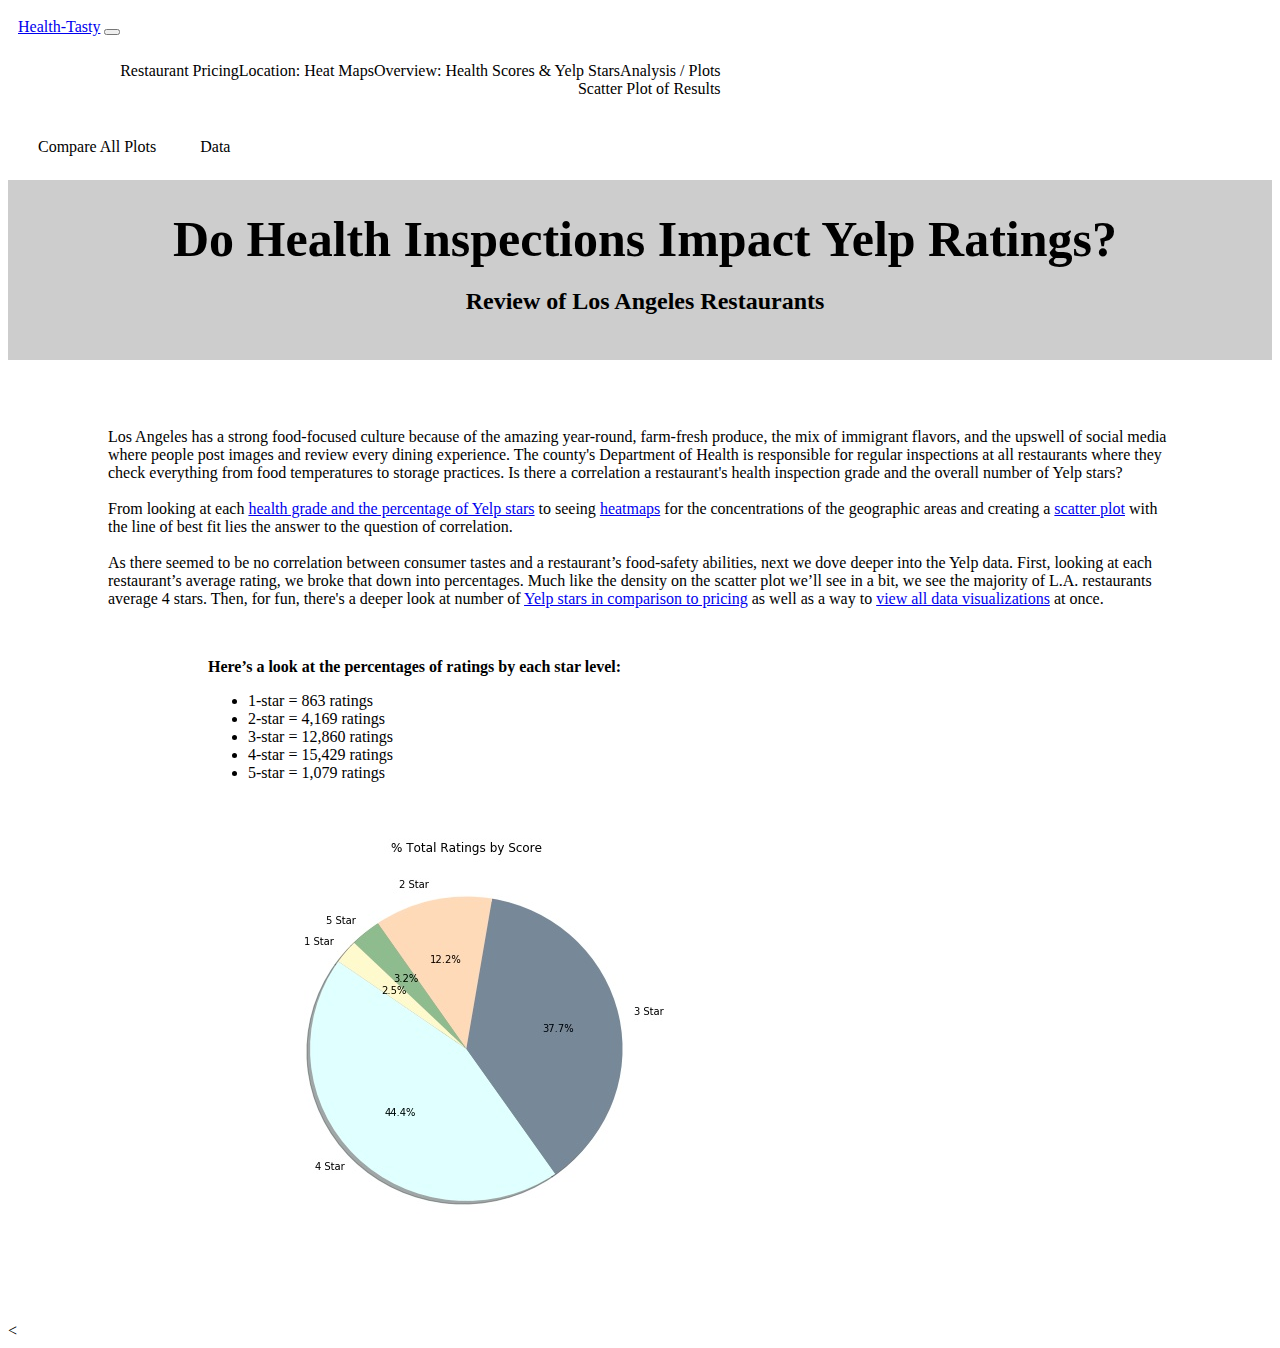
<file: index.html>
<!DOCTYPE HTML>
<HTML lang="en">

<HTML>
<HEAD>
	<meta charset="utf-8">
	<title>Analysis of restaurant Health Inspection Grades/Scores versus Yelp Stars in Los Angeles</title>
	<!--bootstrap link-->
	<link rel="stylesheet" href="https://stackpath.bootstrapcdn.com/bootstrap/4.1.3/css/bootstrap.min.css" integrity="sha384-MCw98/SFnGE8fJT3GXwEOngsV7Zt27NXFoaoApmYm81iuXoPkFOJwJ8ERdknLPMO" crossorigin="anonymous">
	<link rel="stylesheet" href="style.css">

</HEAD>
<BODY>
	<!--Header/Navigation Bar-->
	<div class="menu">
		<nav class="navbar navbar-expand-lg navbar-light bg-light">
			<a class="navbar-brand" href="index.html">Health-Tasty</a>
			<button class="navbar-toggler" type="button" data-toggle="collapse" data-target="#navbarSupportedContent" aria-controls="navbarSupportedContent" aria-expanded="false" aria-label="Toggle navigation">
				<span class="navbar-toggler-icon"></span>
			</button>
		
		<!--Dropdown nav item-->
			<div class="collapse navbar-collapse" id="navbarSupportedContent">
		  	<ul class="navbar-nav mr-auto">
		  		<li class="nav-item dropdown">
		  			<a class="nav-link dropdown-toggle" href="#" id="navbarDropdown" role="button" data-toggle="dropdown" aria-haspopup="true" aria-expanded="false">Analysis / Plots</a>
		        <div class="dropdown-menu" aria-labelledby="navbarDropdown">
		          <a class="dropdown-item" href="health_scores_yelp_stars.html">Overview: Health Scores & Yelp Stars</a>
		          <a class="dropdown-item" href="heat_maps.html">Location: Heat Maps</a>
		          <!--<div class="dropdown-divider"></div>-->
		          <a class="dropdown-item" href="pricing.html">Restaurant Pricing</a>
		          <a class="dropdown-item" href="scatter_plot.html">Scatter Plot of Results</a>
		        </div>
		    	</li>
		    </ul>
		</div>
		<!--Bootstrap scripts to ensure the dropdown works-->
	 	<script src="https://code.jquery.com/jquery-3.3.1.slim.min.js" integrity="sha384-q8i/X+965DzO0rT7abK41JStQIAqVgRVzpbzo5smXKp4YfRvH+8abtTE1Pi6jizo" crossorigin="anonymous"></script>
		<script src="https://cdnjs.cloudflare.com/ajax/libs/popper.js/1.14.3/umd/popper.min.js" integrity="sha384-ZMP7rVo3mIykV+2+9J3UJ46jBk0WLaUAdn689aCwoqbBJiSnjAK/l8WvCWPIPm49" crossorigin="anonymous"></script>
		<script src="https://stackpath.bootstrapcdn.com/bootstrap/4.1.3/js/bootstrap.min.js" integrity="sha384-ChfqqxuZUCnJSK3+MXmPNIyE6ZbWh2IMqE241rYiqJxyMiZ6OW/JmZQ5stwEULTy" crossorigin="anonymous"></script>

		<!--Remaining nav items-->
		<li class="nav-item">
		    <a class="nav-link" href="compare.html">Compare All Plots</a>
		</li>
		<li class="nav-item">
			<a class="nav-link" href="data.html">Data</a>
		</li>
	</div>
	</nav>

	<!--Body Copy-->
	<header class = "header">
		<H1>Do Health Inspections Impact Yelp Ratings?</H1>
		<H2>Review of Los Angeles Restaurants</H2>
	</header>
	<BR>
	<MAIN>
		<section class = "posts">
			<article class = "post">
				<P>Los Angeles has a strong food-focused culture because of the amazing year-round, farm-fresh produce, the mix of immigrant flavors, and the upswell of social media where people post images and review every dining experience. The county's Department of Health is responsible for regular inspections at all restaurants where they check everything from food temperatures to storage practices. Is there a correlation a restaurant's health inspection grade and the overall number of Yelp stars?<BR><BR>

				From looking at each <a href="health_scores_yelp_stars.html">health grade and the percentage of Yelp stars</a> to seeing <a href="heat_maps.html">heatmaps</a> for the concentrations of the geographic areas and creating a <a href="scatter_plot.html">scatter plot</a> with the line of best fit lies the answer to the question of correlation.<BR><BR>

				As there seemed to be no correlation between consumer tastes and a restaurant’s food-safety abilities, next we dove deeper into the Yelp data. First, looking at each restaurant’s average rating, we broke that down into percentages. Much like the density on the scatter plot we’ll see in a bit, we see the majority of L.A. restaurants average 4 stars. Then, for fun, there's a deeper look at number of <a href="pricing.html">Yelp stars in comparison to pricing</a> as well as a way to <a href="compare.html">view all data visualizations</a> at once.<BR>	
			</P>
			<div class="container">
				<section class = "posts">
					<article class = "post">
						<P><strong>Here’s a look at the percentages of ratings by each star level:</strong><BR> 
							<div class="row"> 
								<!-- First of three columns -->
    							<div class="col-md-6">
        						<UL>
									<LI>1-star =  863 ratings</LI>
									<LI>2-star = 4,169 ratings</LI>
									<LI>3-star = 12,860 ratings</LI>
									<LI>4-star = 15,429 ratings</LI>
									<LI>5-star = 1,079 ratings</LI>
								</UL>
							</div>
    							<!-- Second of three columns -->
    							<div class="col-md-6">
    								<img src = "img/rating_counts.jpg" alt="Percentages of Yelp Stars">
    						</div>
    
				</P>

			</article>
		</section>

	</MAIN>
 	</div>

<</BODY>
</HTML>
</file>
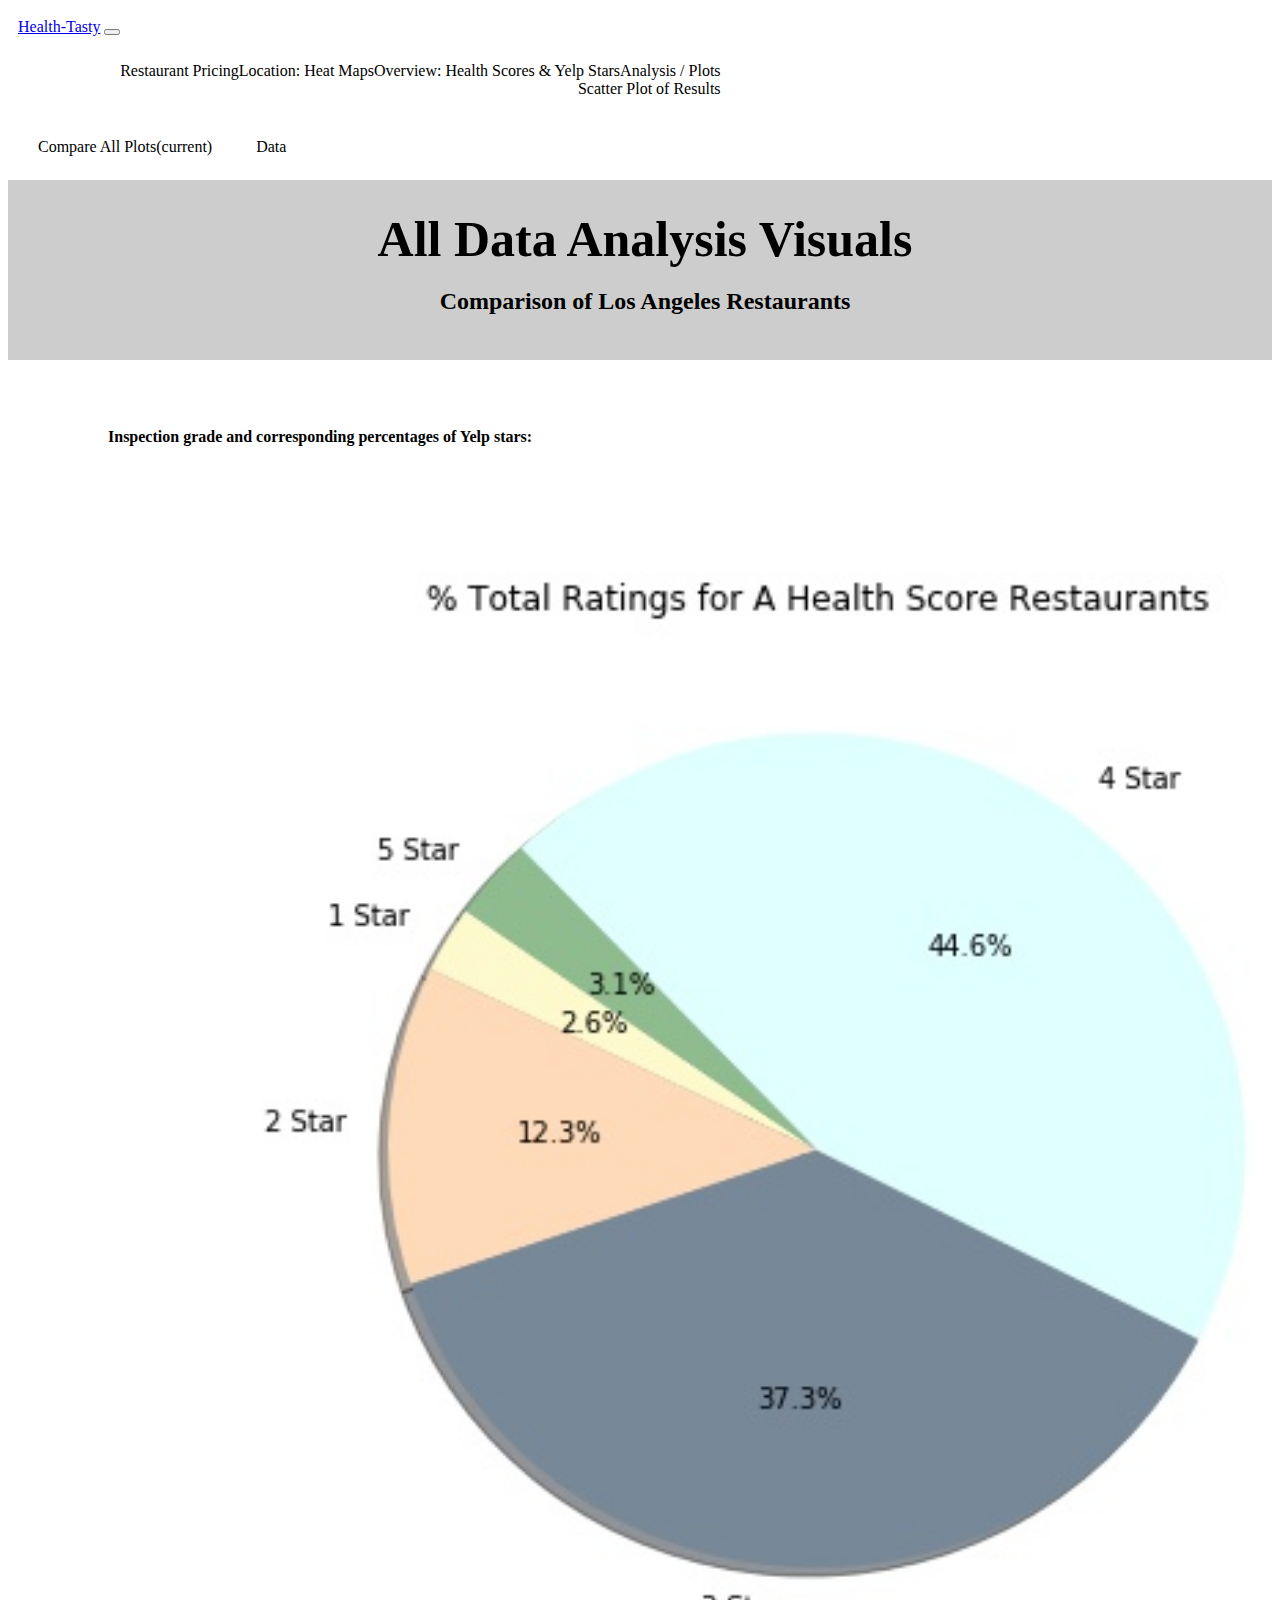
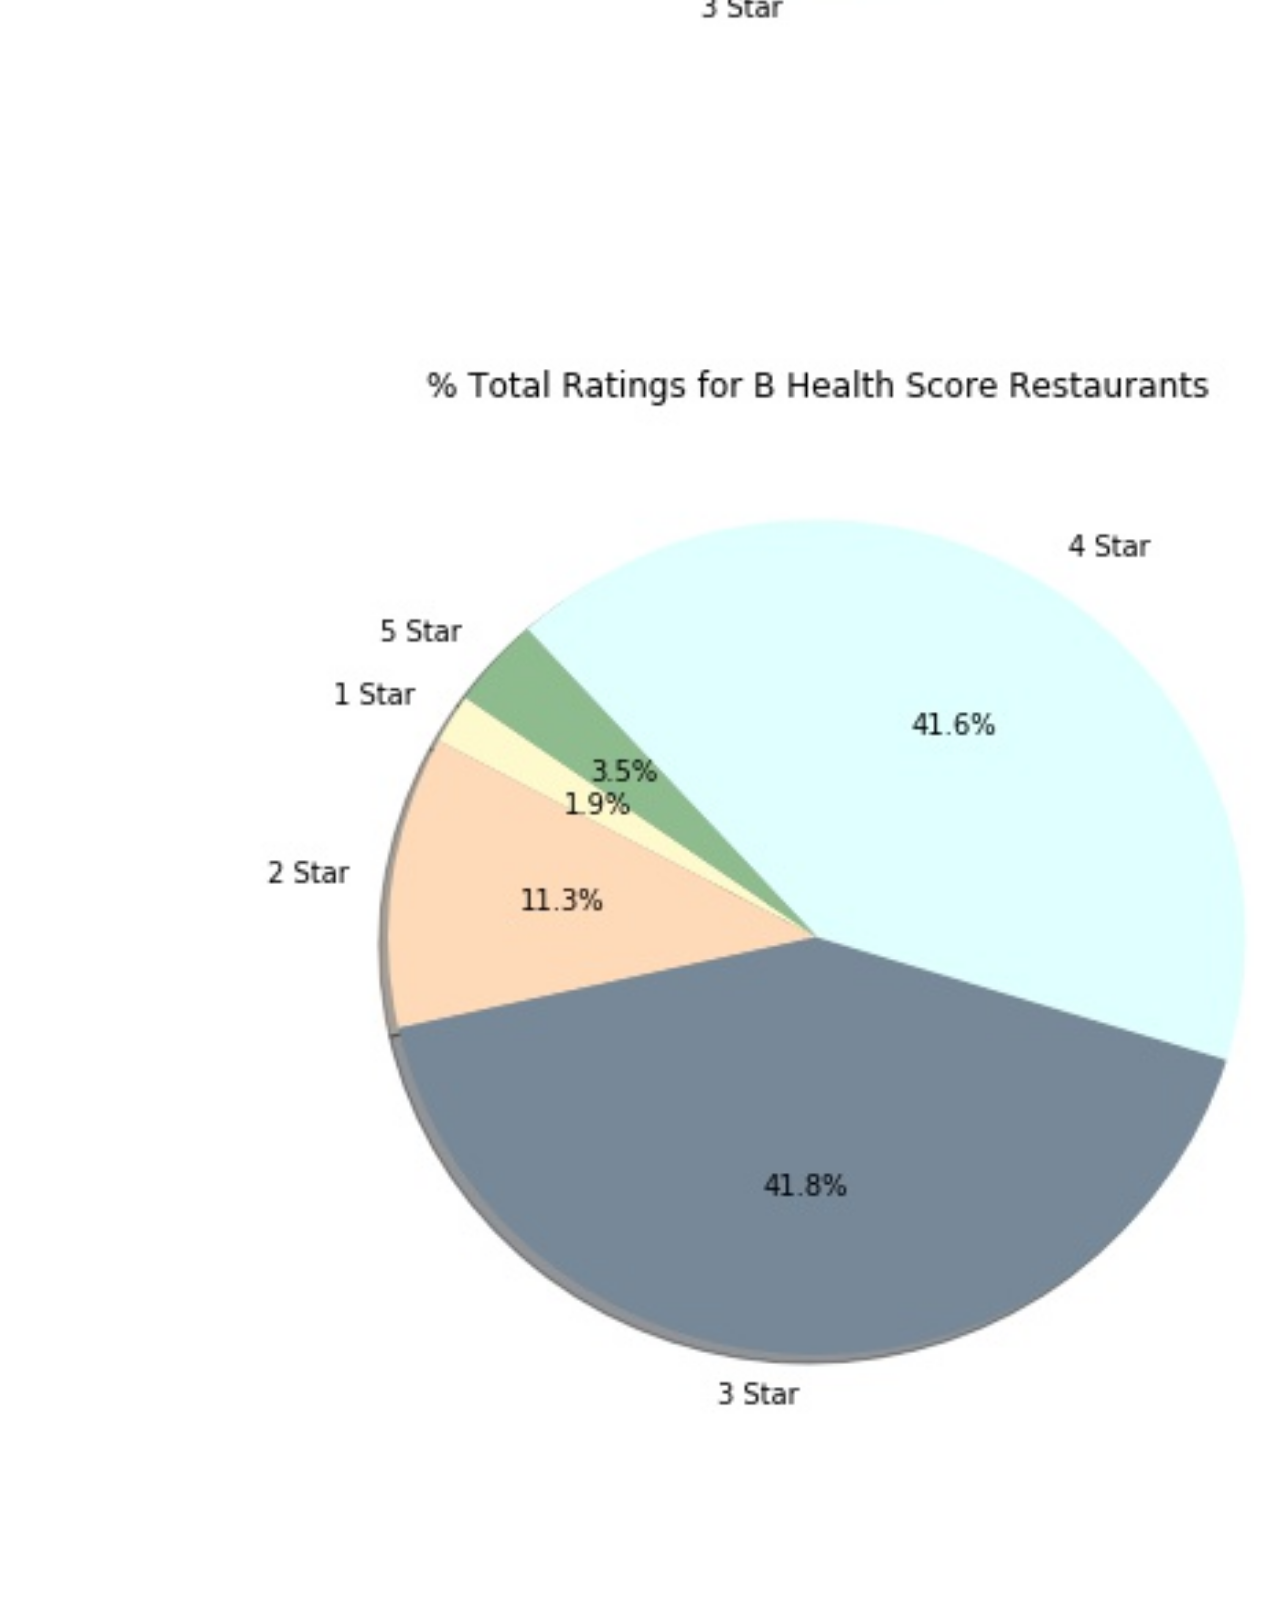
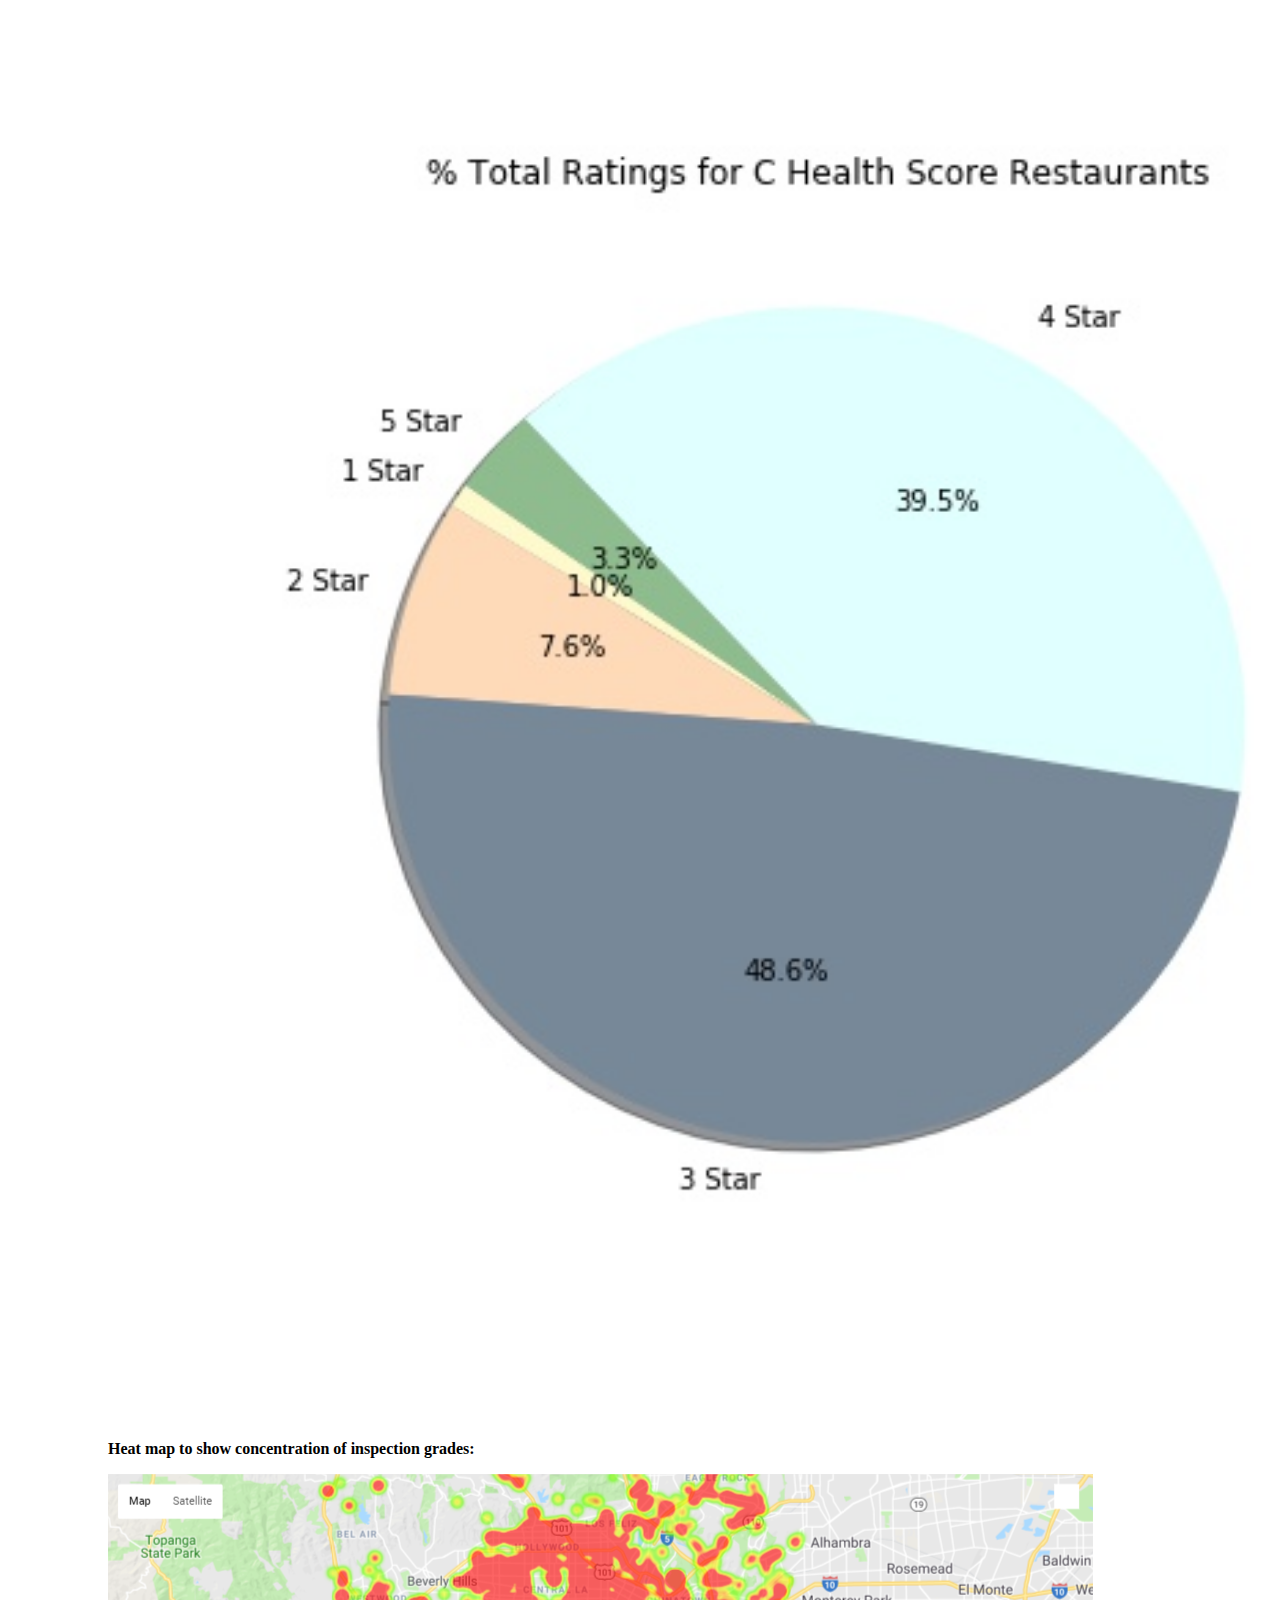
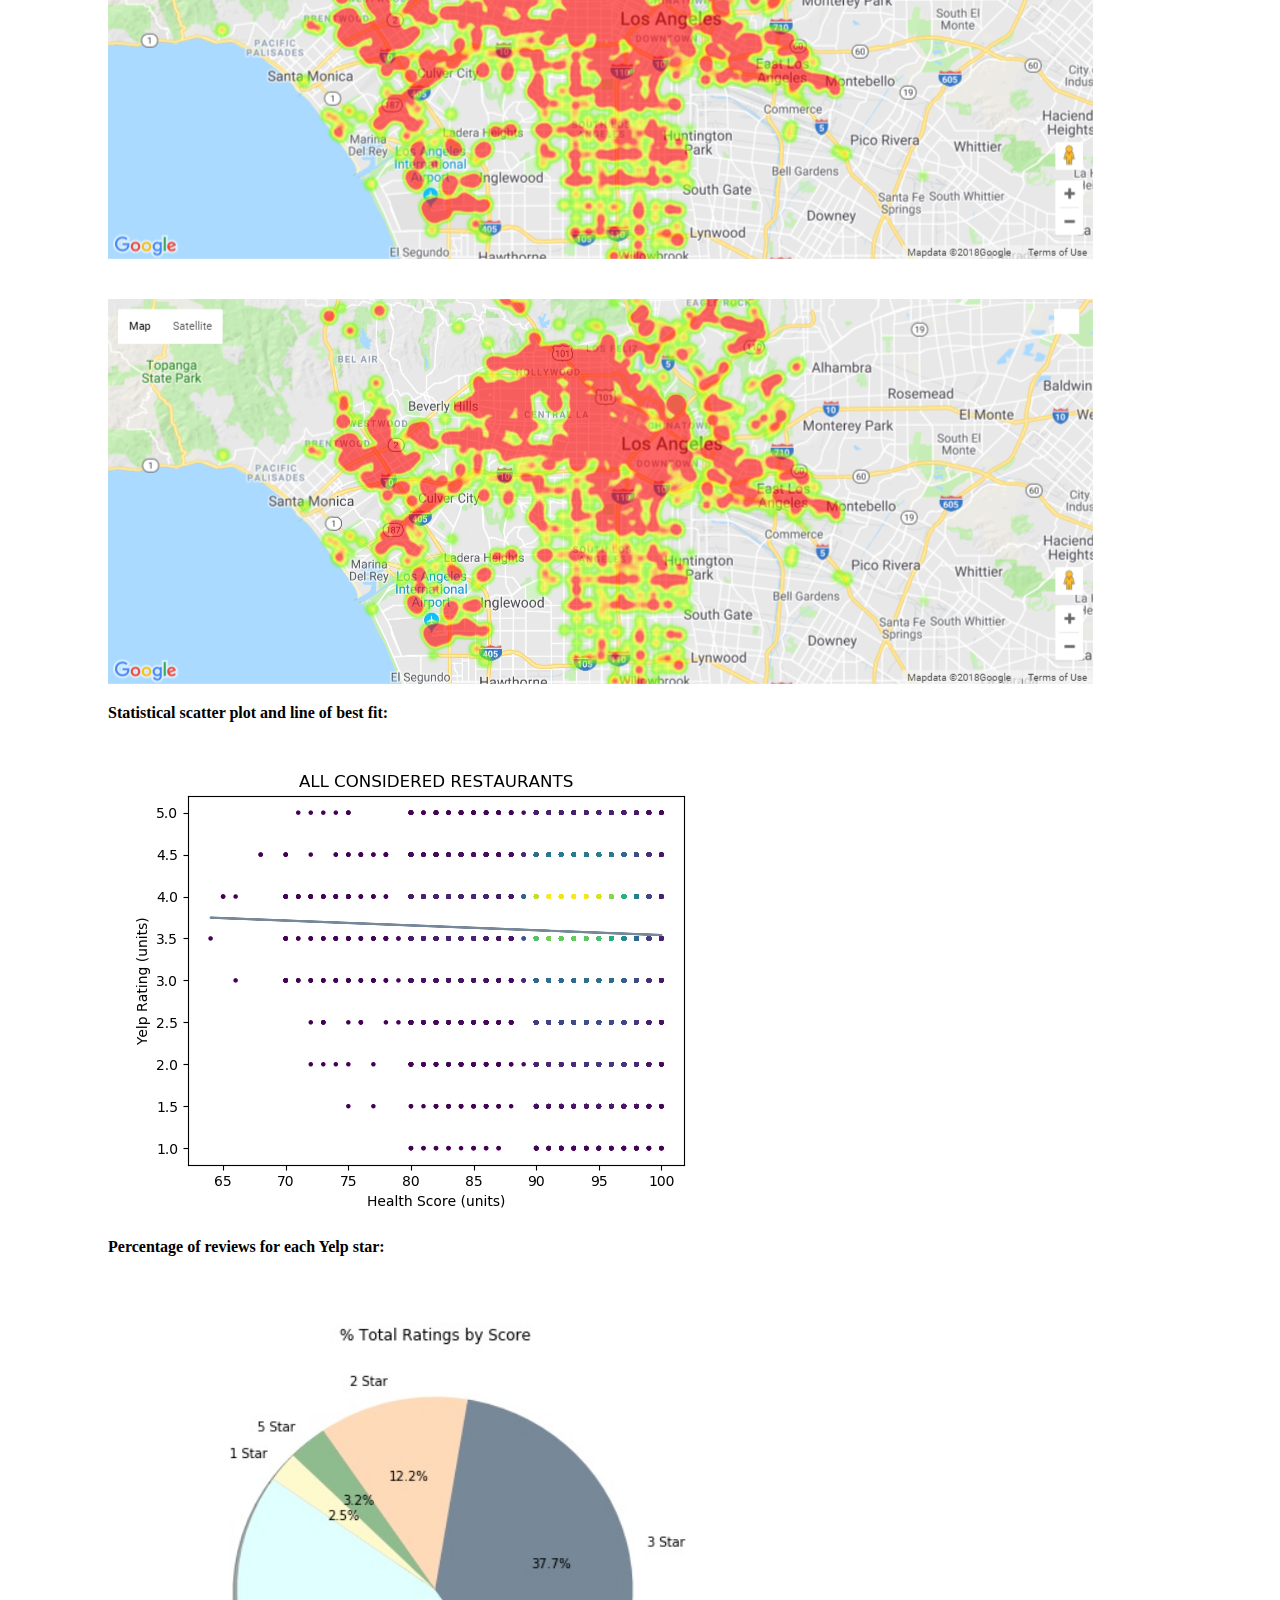
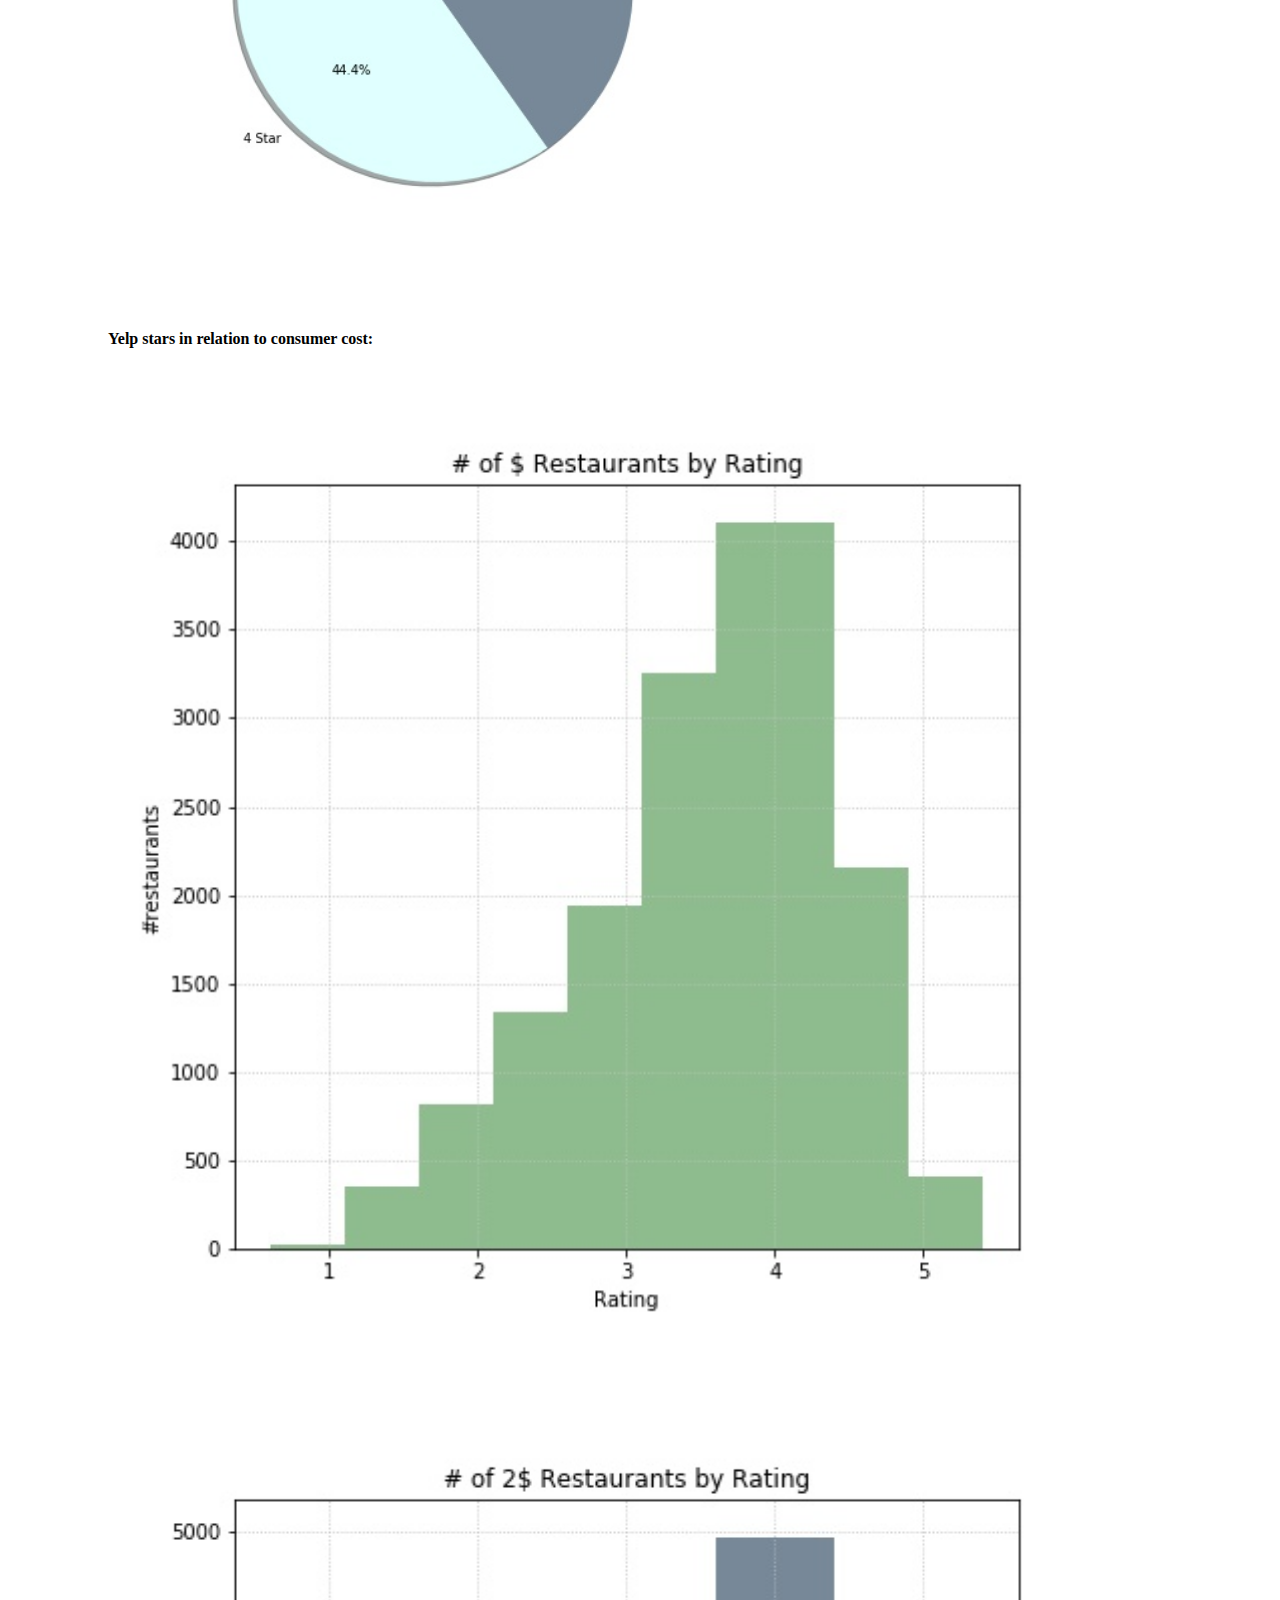
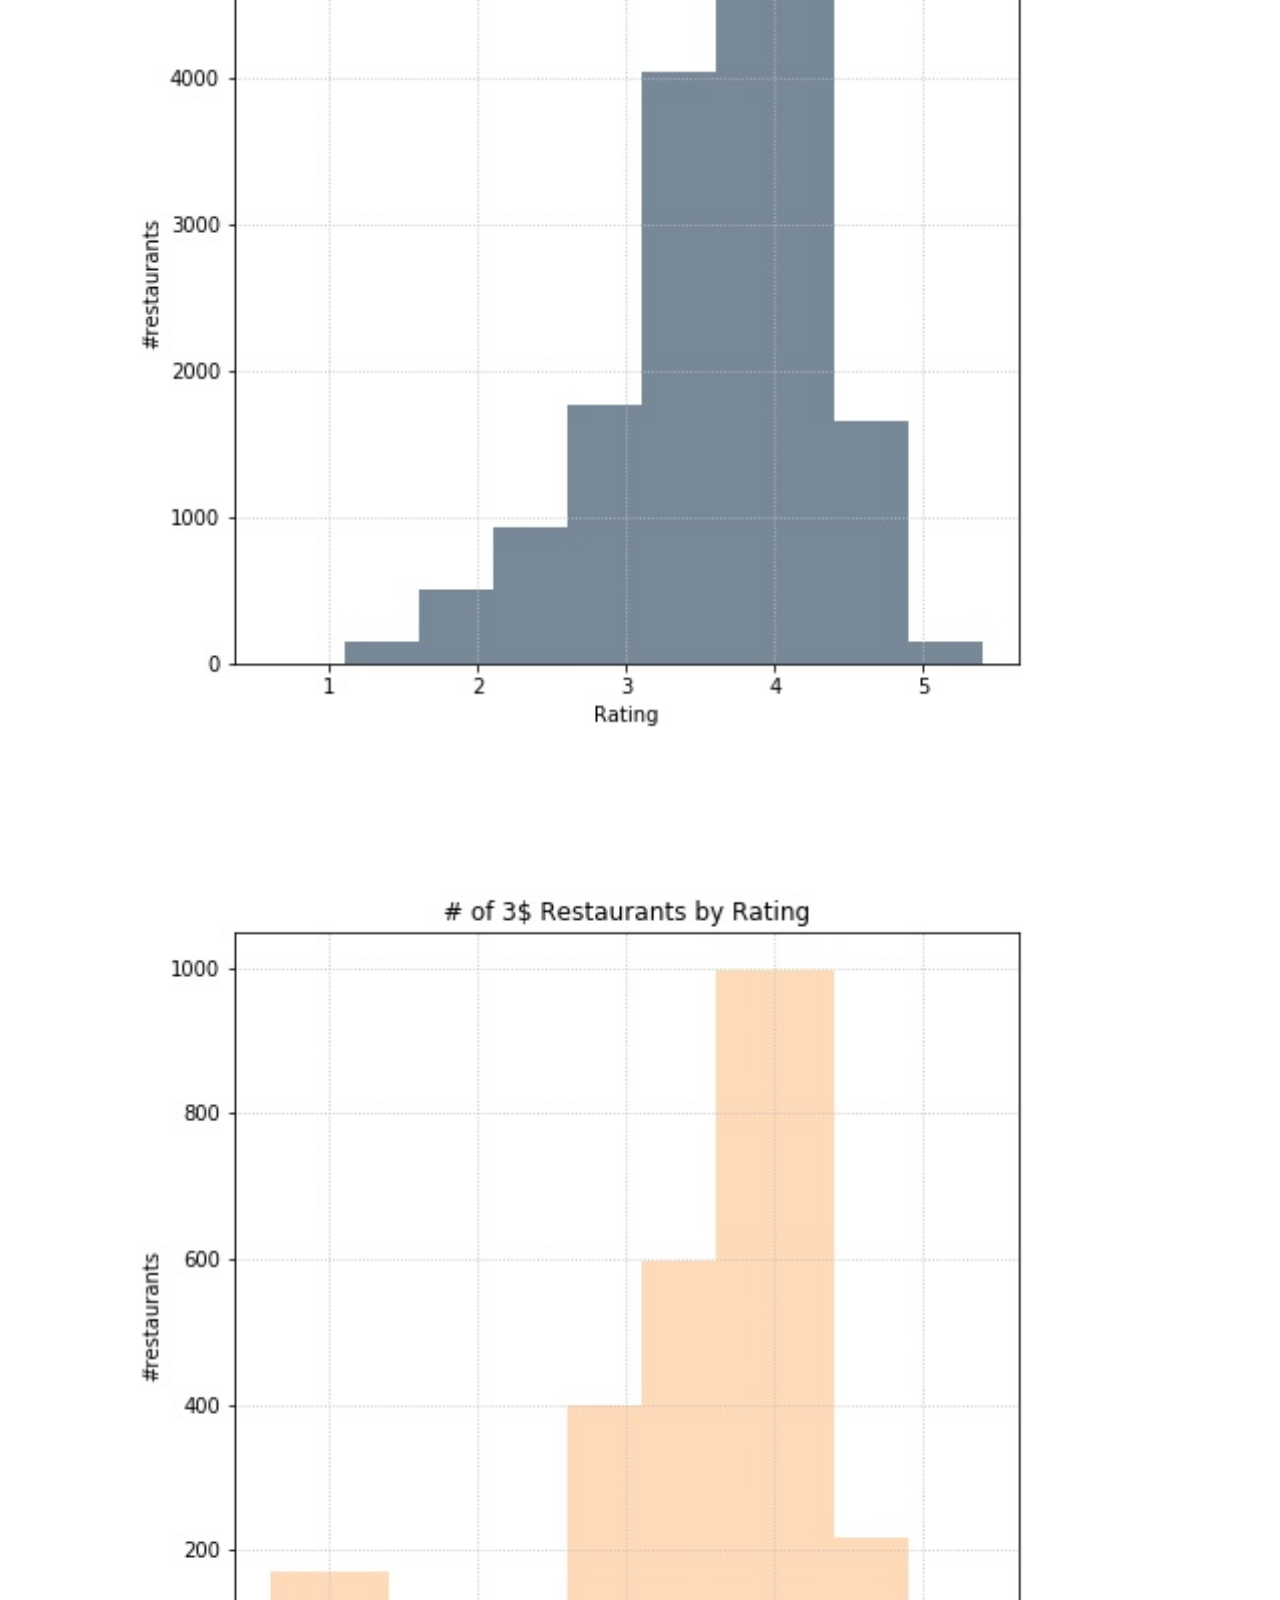
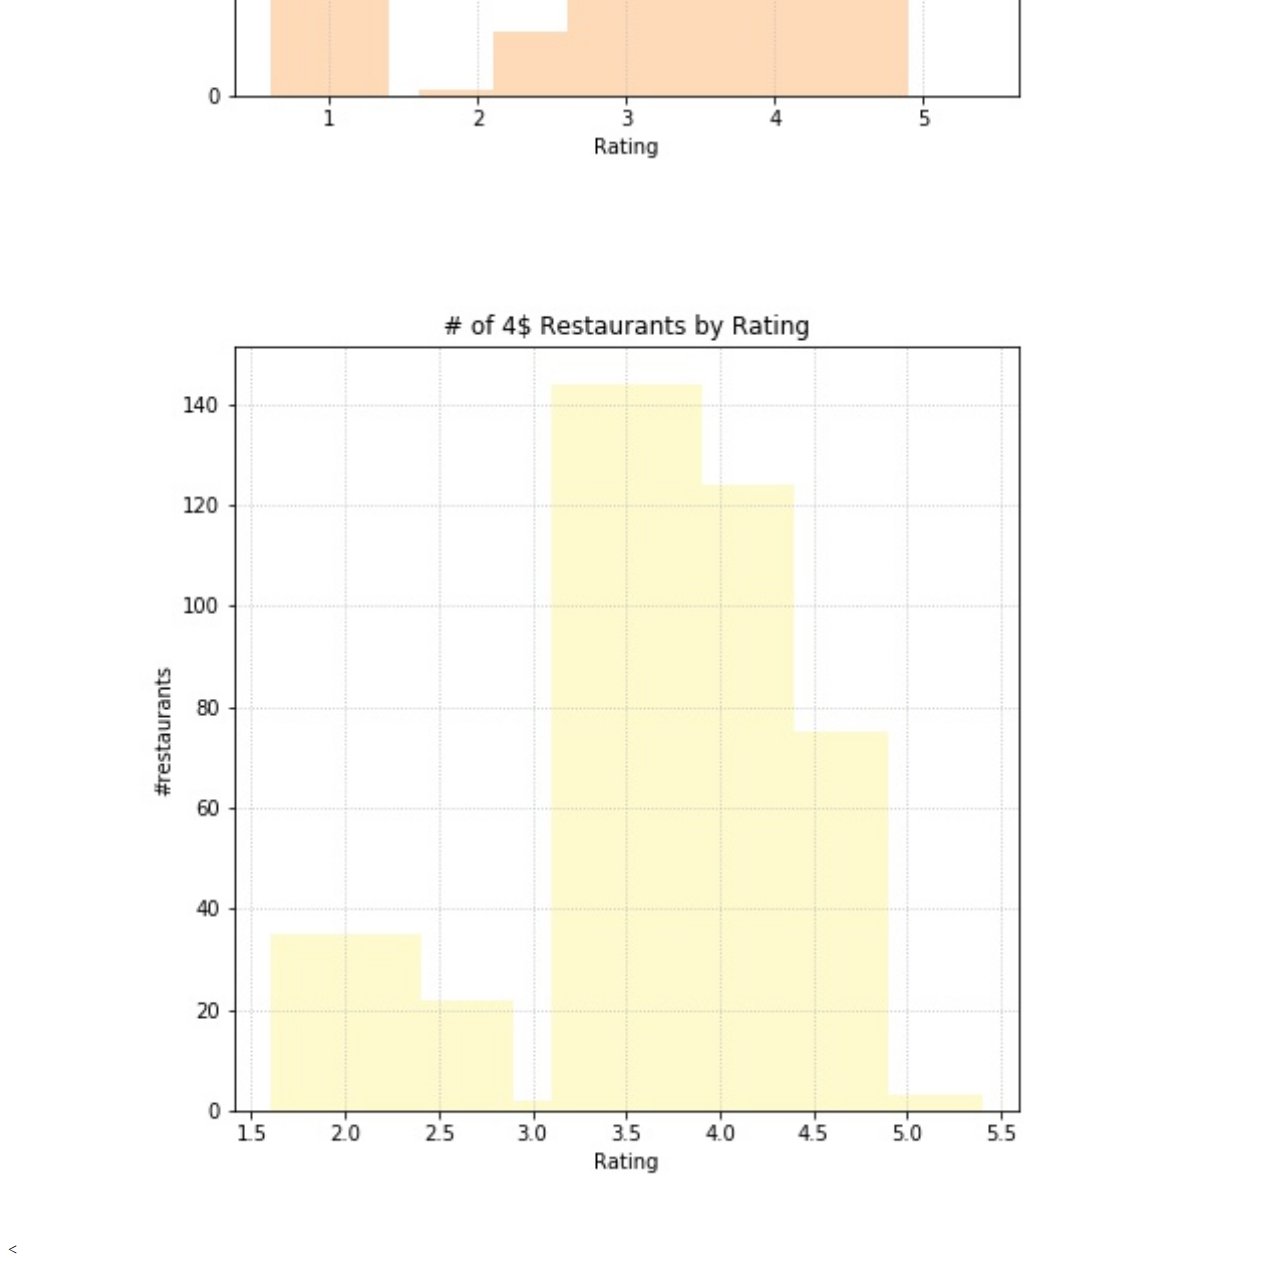
<file: compare.html>
<!DOCTYPE HTML>
<HTML lang="en">

<HTML>
<HEAD>
	<meta charset="utf-8">
	<title>All plots that compare Health Inspection Grades/Scores versus Yelp Stars in Los Angeles</title>
	<!--bootstrap link-->
	<link rel="stylesheet" href="https://stackpath.bootstrapcdn.com/bootstrap/4.1.3/css/bootstrap.min.css" integrity="sha384-MCw98/SFnGE8fJT3GXwEOngsV7Zt27NXFoaoApmYm81iuXoPkFOJwJ8ERdknLPMO" crossorigin="anonymous">
	<link rel="stylesheet" href="style.css">

</HEAD>
<BODY>
	<!--Header/Navigation Bar-->
	<div class="menu">
		<nav class="navbar navbar-expand-lg navbar-light bg-light">
			<a class="navbar-brand" href="index.html">Health-Tasty</a>
			<button class="navbar-toggler" type="button" data-toggle="collapse" data-target="#navbarSupportedContent" aria-controls="navbarSupportedContent" aria-expanded="false" aria-label="Toggle navigation">
				<span class="navbar-toggler-icon"></span>
			</button>
		
		<!--Dropdown nav item-->
		<div class="collapse navbar-collapse" id="navbarSupportedContent">
		  	<ul class="navbar-nav mr-auto">
		  		<li class="nav-item dropdown">
		  			<a class="nav-link dropdown-toggle" href="#" id="navbarDropdown" role="button" data-toggle="dropdown" aria-haspopup="true" aria-expanded="false">Analysis / Plots</a>
		        <div class="dropdown-menu" aria-labelledby="navbarDropdown">
		          <a class="dropdown-item" href="health_scores_yelp_stars.html">Overview: Health Scores & Yelp Stars</a>
		          <a class="dropdown-item" href="heat_maps.html">Location: Heat Maps</a>
		          <!--<div class="dropdown-divider"></div>-->
		          <a class="dropdown-item" href="pricing.html">Restaurant Pricing</a>
		          <a class="dropdown-item" href="scatter_plot.html">Scatter Plot of Results</a>
		        </div>
		    	</li>
		    </ul>
		</div>
		<!--Bootstrap scripts to ensure the dropdown works-->
	 	<script src="https://code.jquery.com/jquery-3.3.1.slim.min.js" integrity="sha384-q8i/X+965DzO0rT7abK41JStQIAqVgRVzpbzo5smXKp4YfRvH+8abtTE1Pi6jizo" crossorigin="anonymous"></script>
		<script src="https://cdnjs.cloudflare.com/ajax/libs/popper.js/1.14.3/umd/popper.min.js" integrity="sha384-ZMP7rVo3mIykV+2+9J3UJ46jBk0WLaUAdn689aCwoqbBJiSnjAK/l8WvCWPIPm49" crossorigin="anonymous"></script>
		<script src="https://stackpath.bootstrapcdn.com/bootstrap/4.1.3/js/bootstrap.min.js" integrity="sha384-ChfqqxuZUCnJSK3+MXmPNIyE6ZbWh2IMqE241rYiqJxyMiZ6OW/JmZQ5stwEULTy" crossorigin="anonymous"></script>

		<!--Remaining nav items-->
		<li class="nav-item active">
		    <a class="nav-link" href="compare.html">Compare All Plots<span class="sr-only">(current)</span></a>
		</li>
		<li class="nav-item">
			<a class="nav-link" href="data.html">Data</a>
		</li>
	</div>
	</nav>

	<!--Body Copy-->
	<header class = "header">
		<H1>All Data Analysis Visuals</H1>
		<H2>Comparison of Los Angeles Restaurants</H2>
	</header>
	<BR>
	<MAIN>
	<div class="container">
		<section class = "posts">
			<article class = "post">
				<P><strong>Inspection grade and corresponding percentages of Yelp stars:</strong><BR> 

	
    <div class="row"> 
    	<!-- First of three columns -->
    	<div class="col-md-4">
        <img width="130%" src = "img/A_rating_counts.jpg" alt="A-scores restaurants">
    	</div>
    	<!-- Second of three columns -->
    	<div class="col-md-4">
        <img width="130%"src = "img/B_rating_counts.jpg" alt="B-scores restaurants">
    	</div>
    	<!-- Third of three columns -->
    	<div class="col-md-4">
        <img width="130%" src = "img/C_rating_counts.jpg" alt="C-scores restaurants">
    	</div>
    </div>


		<P><strong>Heat map to show concentration of inspection grades:</strong><BR> 

    <div class="row"> 
    	<!-- Due to elongated images, using full-width for each heat map -->
    	<div class="col-md-12">
        <img src = "img/Health Score Heatmap.png" alt="Heatmap of inspection grades"><BR><BR><BR>
    	</div>
    	<div class="col-md-12">
        <img src = "img/Yelp Rating Heatmap.png" alt="Heatmap of Yelp stars">
    	</div>
    </div>

		<P><strong>Statistical scatter plot and line of best fit:</strong><BR> 
        <div class="row"> 
    	<!-- Due to this being a single image, using full-width -->
    	<div class="col-md-12">
        <img src = "img/scatter_and_lineofbestfit.png" alt="Scatter plot with line of best fit"><BR>
    </div>


		<P><strong>Percentage of reviews for each Yelp star:</strong><BR> 
        <div class="row"> 
    	<!-- Due to this being a single image, using full-width -->
    	<div class="col-md-12">
        <img width="60%" src = "img/rating_counts.jpg" alt="Percentages of Yelp Stars"><BR>
    </div>


	<P><strong>Yelp stars in relation to consumer cost:</strong><BR> 

    <div class="row"> 
    	<!-- First of four columns -->
    	<div class="col-md-6">
        <img width="95%" src = "img/$_rating_counts.jpg" alt="inexpensive restaurants and their Yelp ratings">
    	</div>
    	<!-- Second of four columns -->
    	<div class="col-md-6">
        <img width="95%" src = "img/$$_rating_counts.jpg" alt="inexpensive restaurants and their Yelp ratings">
    	</div>
    	<BR>
    	<!-- Third of four columns -->
    	<div class="col-md-6">
        <img width="95%"src = "img/$$$_rating_counts.jpg" alt="inexpensive restaurants and their Yelp ratings">
    </div>

        <!-- Fourth of four columns -->
    	<div class="col-md-6">
        <img width="95%"src = "img/$$$$_rating_counts.jpg" alt="inexpensive restaurants and their Yelp ratings">
    	</div>
    </div>

			</article>
		</section>

	</MAIN>
 	</div>

<</BODY>
</HTML>
</file>
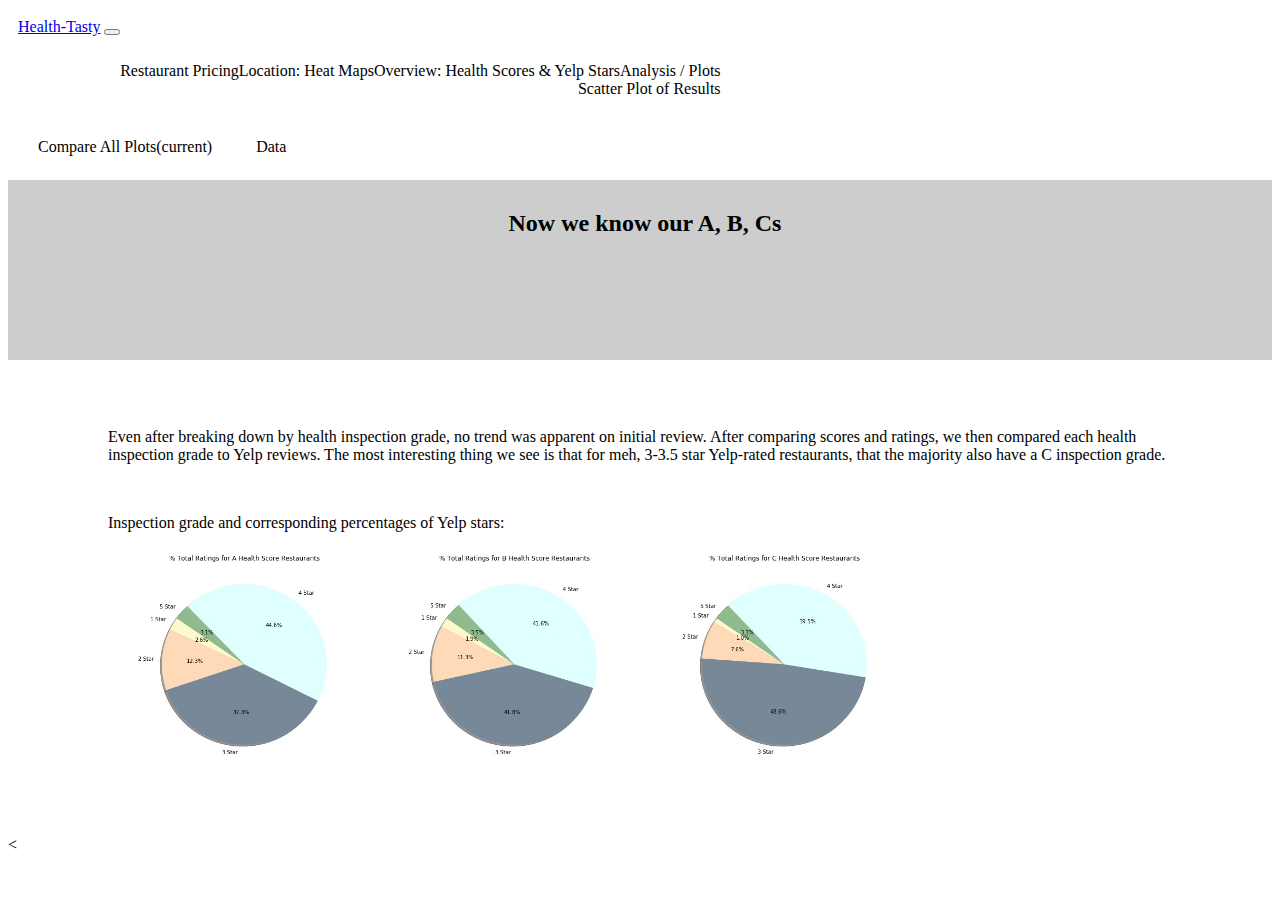
<file: health_scores_yelp_stars.html>
<!DOCTYPE HTML>
<HTML lang="en">

<HTML>
<HEAD>
	<meta charset="utf-8">
	<title>Pie charts comparing Health Inspection Grades/Scores to Yelp Stars in Los Angeles</title>
	<!--bootstrap link-->
	<link rel="stylesheet" href="https://stackpath.bootstrapcdn.com/bootstrap/4.1.3/css/bootstrap.min.css" integrity="sha384-MCw98/SFnGE8fJT3GXwEOngsV7Zt27NXFoaoApmYm81iuXoPkFOJwJ8ERdknLPMO" crossorigin="anonymous">
	<link rel="stylesheet" href="style.css">

</HEAD>
<BODY>
	<!--Header/Navigation Bar-->
	<div class="menu">
		<nav class="navbar navbar-expand-lg navbar-light bg-light">
			<a class="navbar-brand" href="index.html">Health-Tasty</a>
			<button class="navbar-toggler" type="button" data-toggle="collapse" data-target="#navbarSupportedContent" aria-controls="navbarSupportedContent" aria-expanded="false" aria-label="Toggle navigation">
				<span class="navbar-toggler-icon"></span>
			</button>
		
		<!--Dropdown nav item-->
		<div class="collapse navbar-collapse" id="navbarSupportedContent">
		  	<ul class="navbar-nav mr-auto">
		  		<li class="nav-item dropdown">
		  			<a class="nav-link dropdown-toggle" href="#" id="navbarDropdown" role="button" data-toggle="dropdown" aria-haspopup="true" aria-expanded="false">Analysis / Plots</a>
		        <div class="dropdown-menu" aria-labelledby="navbarDropdown">
		          <a class="dropdown-item" href="health_scores_yelp_stars.html">Overview: Health Scores & Yelp Stars</a>
		          <a class="dropdown-item" href="heat_maps.html">Location: Heat Maps</a>
		          <!--<div class="dropdown-divider"></div>-->
		          <a class="dropdown-item" href="pricing.html">Restaurant Pricing</a>
		          <a class="dropdown-item" href="scatter_plot.html">Scatter Plot of Results</a>
		        </div>
		    	</li>
		    </ul>
		</div>
		<!--Bootstrap scripts to ensure the dropdown works-->
	 	<script src="https://code.jquery.com/jquery-3.3.1.slim.min.js" integrity="sha384-q8i/X+965DzO0rT7abK41JStQIAqVgRVzpbzo5smXKp4YfRvH+8abtTE1Pi6jizo" crossorigin="anonymous"></script>
		<script src="https://cdnjs.cloudflare.com/ajax/libs/popper.js/1.14.3/umd/popper.min.js" integrity="sha384-ZMP7rVo3mIykV+2+9J3UJ46jBk0WLaUAdn689aCwoqbBJiSnjAK/l8WvCWPIPm49" crossorigin="anonymous"></script>
		<script src="https://stackpath.bootstrapcdn.com/bootstrap/4.1.3/js/bootstrap.min.js" integrity="sha384-ChfqqxuZUCnJSK3+MXmPNIyE6ZbWh2IMqE241rYiqJxyMiZ6OW/JmZQ5stwEULTy" crossorigin="anonymous"></script>

		<!--Remaining nav items-->
		<li class="nav-item active">
		    <a class="nav-link" href="compare.html">Compare All Plots<span class="sr-only">(current)</span></a>
		</li>
		<li class="nav-item">
			<a class="nav-link" href="data.html">Data</a>
		</li>
	</div>
	</nav>

	<!--Body Copy-->
	<header class = "header">
		<H2>Now we know our A, B, Cs</H2>
	</header>
	<BR>
	<MAIN>
		<section class = "posts">
			<article class = "post">
				<P>Even after breaking down by health inspection grade, no trend was apparent on initial review. After comparing scores and ratings, we then compared each health inspection grade to Yelp reviews. The most interesting thing we see is that for meh, 3-3.5 star Yelp-rated restaurants, that the majority also have a C inspection grade.
				</P>
				<BR>
				<P>Inspection grade and corresponding percentages of Yelp stars:<BR> 
				<img width="25%" src = "img/A_rating_counts.jpg" alt="A-scores restaurants">
				<img width="25%" src = "img/B_rating_counts.jpg" alt="B-scores restaurants">
				<img width="25%" src = "img/C_rating_counts.jpg" alt="C-scores restaurants">
				</P><BR>

			</article>
		</section>

	</MAIN>
 	</div>

<</BODY>
</HTML>
</file>
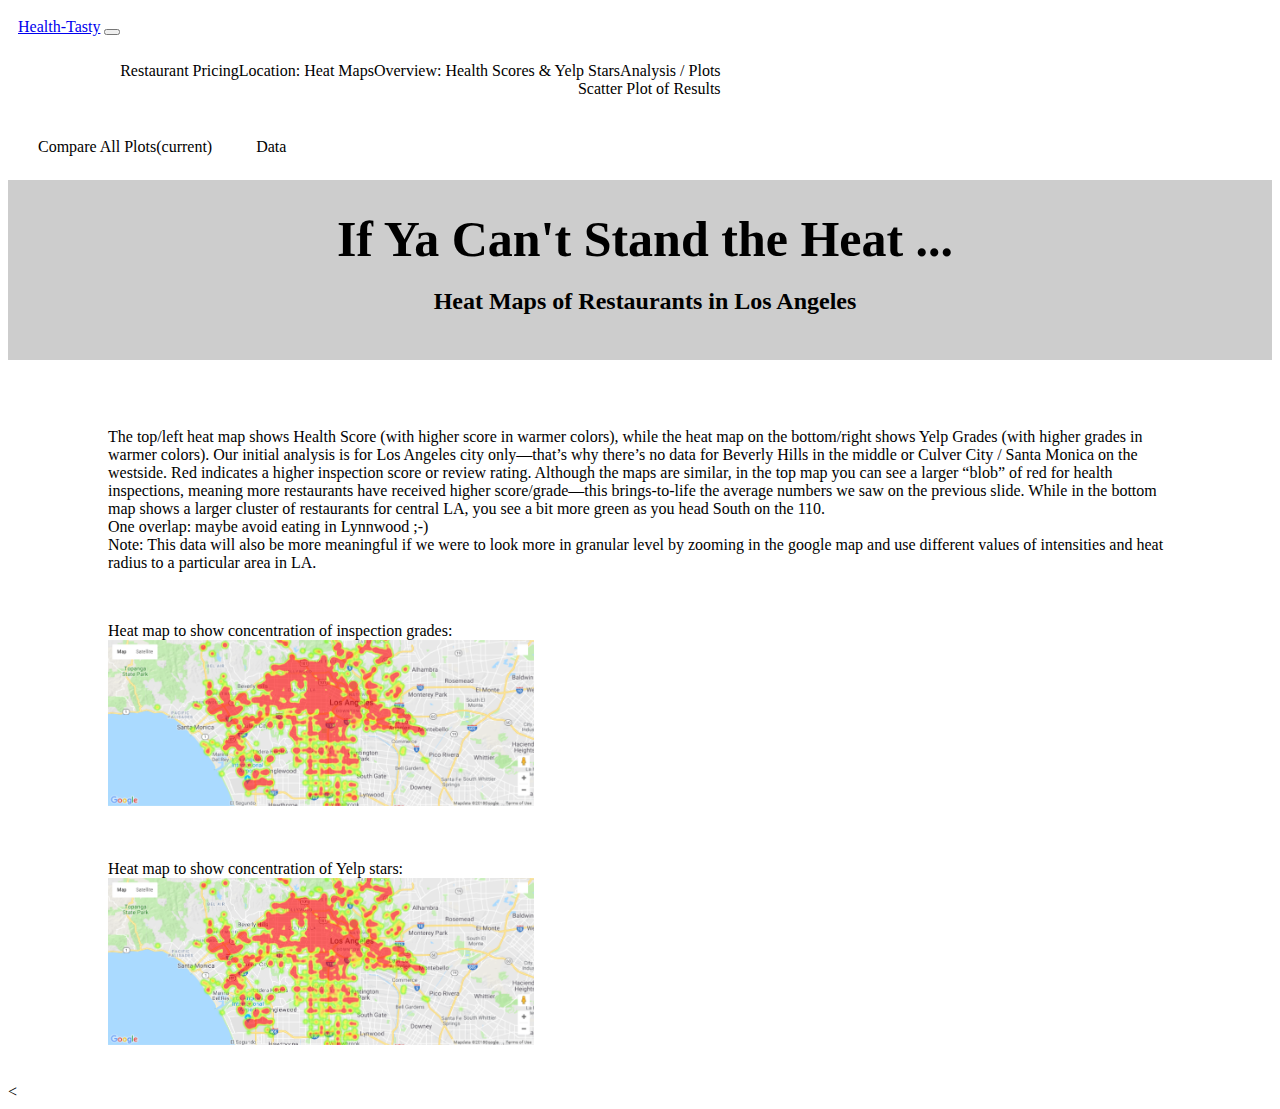
<file: heat_maps.html>
<!DOCTYPE HTML>
<HTML lang="en">

<HTML>
<HEAD>
	<meta charset="utf-8">
	<title>Heat maps of Health Inspection Grades/Scores and Yelp Stars in Los Angeles</title>
	<!--bootstrap link-->
	<link rel="stylesheet" href="https://stackpath.bootstrapcdn.com/bootstrap/4.1.3/css/bootstrap.min.css" integrity="sha384-MCw98/SFnGE8fJT3GXwEOngsV7Zt27NXFoaoApmYm81iuXoPkFOJwJ8ERdknLPMO" crossorigin="anonymous">
	<link rel="stylesheet" href="style.css">

</HEAD>
<BODY>
	<!--Header/Navigation Bar-->
	<div class="menu">
		<nav class="navbar navbar-expand-lg navbar-light bg-light">
			<a class="navbar-brand" href="index.html">Health-Tasty</a>
			<button class="navbar-toggler" type="button" data-toggle="collapse" data-target="#navbarSupportedContent" aria-controls="navbarSupportedContent" aria-expanded="false" aria-label="Toggle navigation">
				<span class="navbar-toggler-icon"></span>
			</button>
		
		<!--Dropdown nav item-->
		<div class="collapse navbar-collapse" id="navbarSupportedContent">
		  	<ul class="navbar-nav mr-auto">
		  		<li class="nav-item dropdown">
		  			<a class="nav-link dropdown-toggle" href="#" id="navbarDropdown" role="button" data-toggle="dropdown" aria-haspopup="true" aria-expanded="false">Analysis / Plots</a>
		        <div class="dropdown-menu" aria-labelledby="navbarDropdown">
		          <a class="dropdown-item" href="health_scores_yelp_stars.html">Overview: Health Scores & Yelp Stars</a>
		          <a class="dropdown-item" href="heat_maps.html">Location: Heat Maps</a>
		          <!--<div class="dropdown-divider"></div>-->
		          <a class="dropdown-item" href="pricing.html">Restaurant Pricing</a>
		          <a class="dropdown-item" href="scatter_plot.html">Scatter Plot of Results</a>
		        </div>
		    	</li>
		    </ul>
		</div>
		<!--Bootstrap scripts to ensure the dropdown works-->
	 	<script src="https://code.jquery.com/jquery-3.3.1.slim.min.js" integrity="sha384-q8i/X+965DzO0rT7abK41JStQIAqVgRVzpbzo5smXKp4YfRvH+8abtTE1Pi6jizo" crossorigin="anonymous"></script>
		<script src="https://cdnjs.cloudflare.com/ajax/libs/popper.js/1.14.3/umd/popper.min.js" integrity="sha384-ZMP7rVo3mIykV+2+9J3UJ46jBk0WLaUAdn689aCwoqbBJiSnjAK/l8WvCWPIPm49" crossorigin="anonymous"></script>
		<script src="https://stackpath.bootstrapcdn.com/bootstrap/4.1.3/js/bootstrap.min.js" integrity="sha384-ChfqqxuZUCnJSK3+MXmPNIyE6ZbWh2IMqE241rYiqJxyMiZ6OW/JmZQ5stwEULTy" crossorigin="anonymous"></script>

		<!--Remaining nav items-->
		<li class="nav-item active">
		    <a class="nav-link" href="compare.html">Compare All Plots<span class="sr-only">(current)</span></a>
		</li>
		<li class="nav-item">
			<a class="nav-link" href="data.html">Data</a>
		</li>
	</div>
	</nav>

	<!--Body Copy-->
	<header class = "header">
		<H1>If Ya Can't Stand the Heat ...</H1>
		<H2>Heat Maps of Restaurants in Los Angeles</H2>
	</header>
	<BR>
	<MAIN>
		<section class = "posts">
			<article class = "post">
				<P>The top/left heat map shows Health Score (with higher score in warmer colors), while the heat map on the bottom/right shows Yelp Grades (with higher grades in warmer colors). Our initial analysis is for Los Angeles city only—that’s why there’s no data for Beverly Hills in the middle or Culver City / Santa Monica on the westside. Red indicates a higher inspection score or review rating.  Although the maps are similar, in the top map you can see a larger “blob” of red for health inspections, meaning more restaurants have received higher score/grade—this brings-to-life the average numbers we saw on the previous slide. While in the bottom map shows a larger cluster of restaurants for central LA, you see a bit more green as you head South on the 110. <BR>

				One overlap: maybe avoid eating in Lynnwood ;-)<BR>

				Note: This data will also be more meaningful if we were to look more in granular level by zooming in the google map and use different values of intensities and heat radius to a particular area in LA.<BR>
				</P>
				<BR>
				
				<P>Heat map to show concentration of inspection grades:<BR>  
				<img width="40%" src = "img/Health Score Heatmap.png" alt="Heatmap of inspection grades">
				</P><BR>

				<P>Heat map to show concentration of Yelp stars:<BR>  
				<img width="40%" src = "img/Yelp Rating Heatmap.png" alt="Heatmap of Yelp stars">
				</P><BR>


			</article>
		</section>

	</MAIN>
 	</div>

<</BODY>
</HTML>
</file>
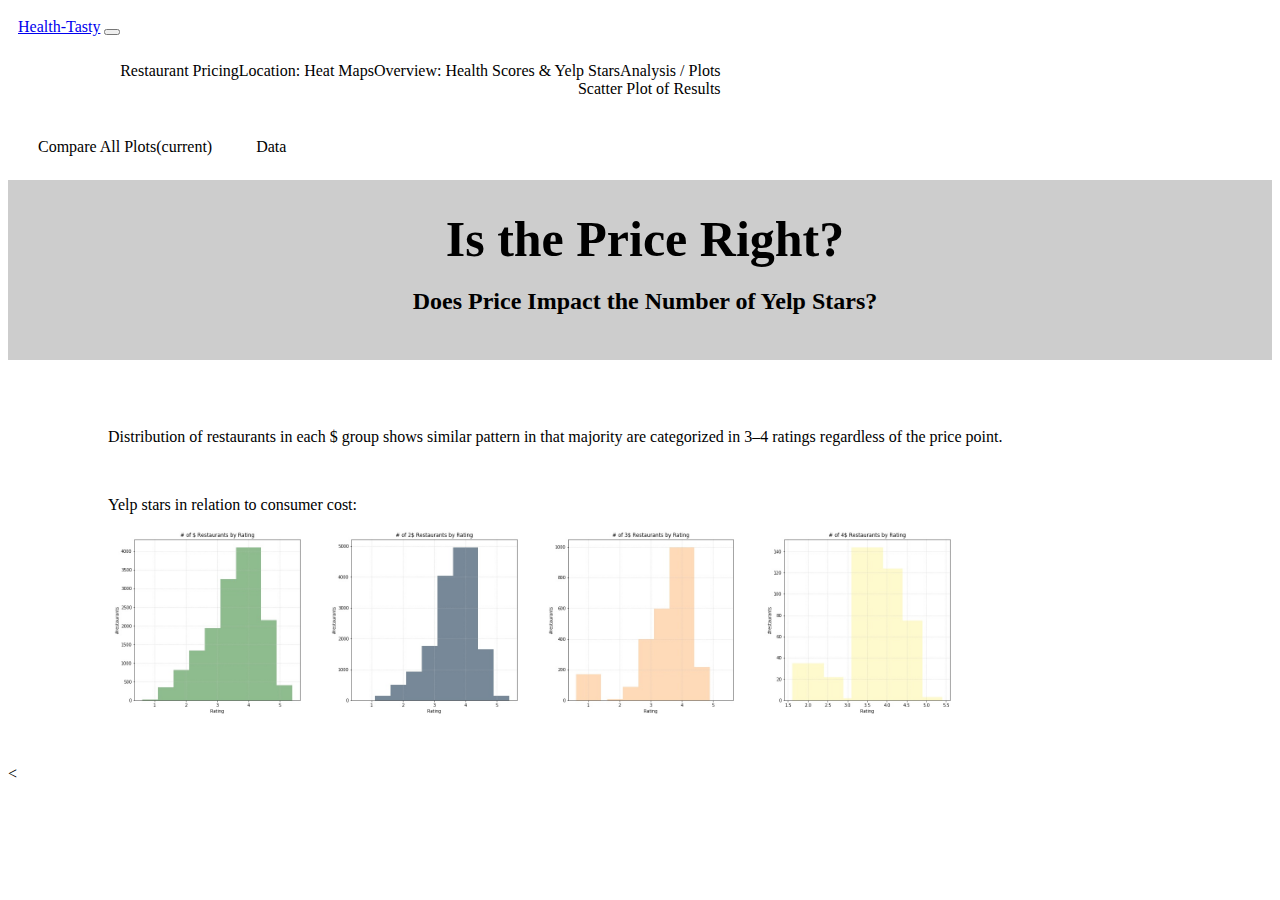
<file: pricing.html>
<!DOCTYPE HTML>
<HTML lang="en">

<HTML>
<HEAD>
	<meta charset="utf-8">
	<title>Number of Yelp stars compared to consumer price at Los Angeles restaurants</title>
	<!--bootstrap link-->
	<link rel="stylesheet" href="https://stackpath.bootstrapcdn.com/bootstrap/4.1.3/css/bootstrap.min.css" integrity="sha384-MCw98/SFnGE8fJT3GXwEOngsV7Zt27NXFoaoApmYm81iuXoPkFOJwJ8ERdknLPMO" crossorigin="anonymous">
	<link rel="stylesheet" href="style.css">

</HEAD>
<BODY>
	<!--Header/Navigation Bar-->
	<div class="menu">
		<nav class="navbar navbar-expand-lg navbar-light bg-light">
			<a class="navbar-brand" href="index.html">Health-Tasty</a>
			<button class="navbar-toggler" type="button" data-toggle="collapse" data-target="#navbarSupportedContent" aria-controls="navbarSupportedContent" aria-expanded="false" aria-label="Toggle navigation">
				<span class="navbar-toggler-icon"></span>
			</button>
		
		<!--Dropdown nav item-->
		<div class="collapse navbar-collapse" id="navbarSupportedContent">
		  	<ul class="navbar-nav mr-auto">
		  		<li class="nav-item dropdown">
		  			<a class="nav-link dropdown-toggle" href="#" id="navbarDropdown" role="button" data-toggle="dropdown" aria-haspopup="true" aria-expanded="false">Analysis / Plots</a>
		        <div class="dropdown-menu" aria-labelledby="navbarDropdown">
		          <a class="dropdown-item" href="health_scores_yelp_stars.html">Overview: Health Scores & Yelp Stars</a>
		          <a class="dropdown-item" href="heat_maps.html">Location: Heat Maps</a>
		          <!--<div class="dropdown-divider"></div>-->
		          <a class="dropdown-item" href="pricing.html">Restaurant Pricing</a>
		          <a class="dropdown-item" href="scatter_plot.html">Scatter Plot of Results</a>
		        </div>
		    	</li>
		    </ul>
		</div>
		<!--Bootstrap scripts to ensure the dropdown works-->
	 	<script src="https://code.jquery.com/jquery-3.3.1.slim.min.js" integrity="sha384-q8i/X+965DzO0rT7abK41JStQIAqVgRVzpbzo5smXKp4YfRvH+8abtTE1Pi6jizo" crossorigin="anonymous"></script>
		<script src="https://cdnjs.cloudflare.com/ajax/libs/popper.js/1.14.3/umd/popper.min.js" integrity="sha384-ZMP7rVo3mIykV+2+9J3UJ46jBk0WLaUAdn689aCwoqbBJiSnjAK/l8WvCWPIPm49" crossorigin="anonymous"></script>
		<script src="https://stackpath.bootstrapcdn.com/bootstrap/4.1.3/js/bootstrap.min.js" integrity="sha384-ChfqqxuZUCnJSK3+MXmPNIyE6ZbWh2IMqE241rYiqJxyMiZ6OW/JmZQ5stwEULTy" crossorigin="anonymous"></script>

		<!--Remaining nav items-->
		<li class="nav-item active">
		    <a class="nav-link" href="compare.html">Compare All Plots<span class="sr-only">(current)</span></a>
		</li>
		<li class="nav-item">
			<a class="nav-link" href="data.html">Data</a>
		</li>
	</div>
	</nav>

	<!--Body Copy-->
	<header class = "header">
		<H1>Is the Price Right?</H1>
		<H2>Does Price Impact the Number of Yelp Stars?</H2>
	</header>
	<BR>
	<MAIN>
		<section class = "posts">
			<article class = "post">
				<P>Distribution of restaurants in each $ group shows similar pattern in that majority are categorized in 3–4 ratings regardless of the price point.
				</P>
				<BR>
		

				<P>Yelp stars in relation to consumer cost:<BR> 
				<img width="20%" src = "img/$_rating_counts.jpg" alt="inexpensive restaurants and their Yelp ratings">
				<img width="20%" src = "img/$$_rating_counts.jpg" alt="reasonably-priced restaurants and their Yelp ratings">
				<img width="20%" src = "img/$$$_rating_counts.jpg" alt="moderately expensive restaurants and their Yelp ratings">
				<img width="20%" src = "img/$$$$_rating_counts.jpg" alt="very expensive restaurants and their Yelp ratings">
				</P><BR>


			</article>
		</section>

	</MAIN>
 	</div>

<</BODY>
</HTML>
</file>
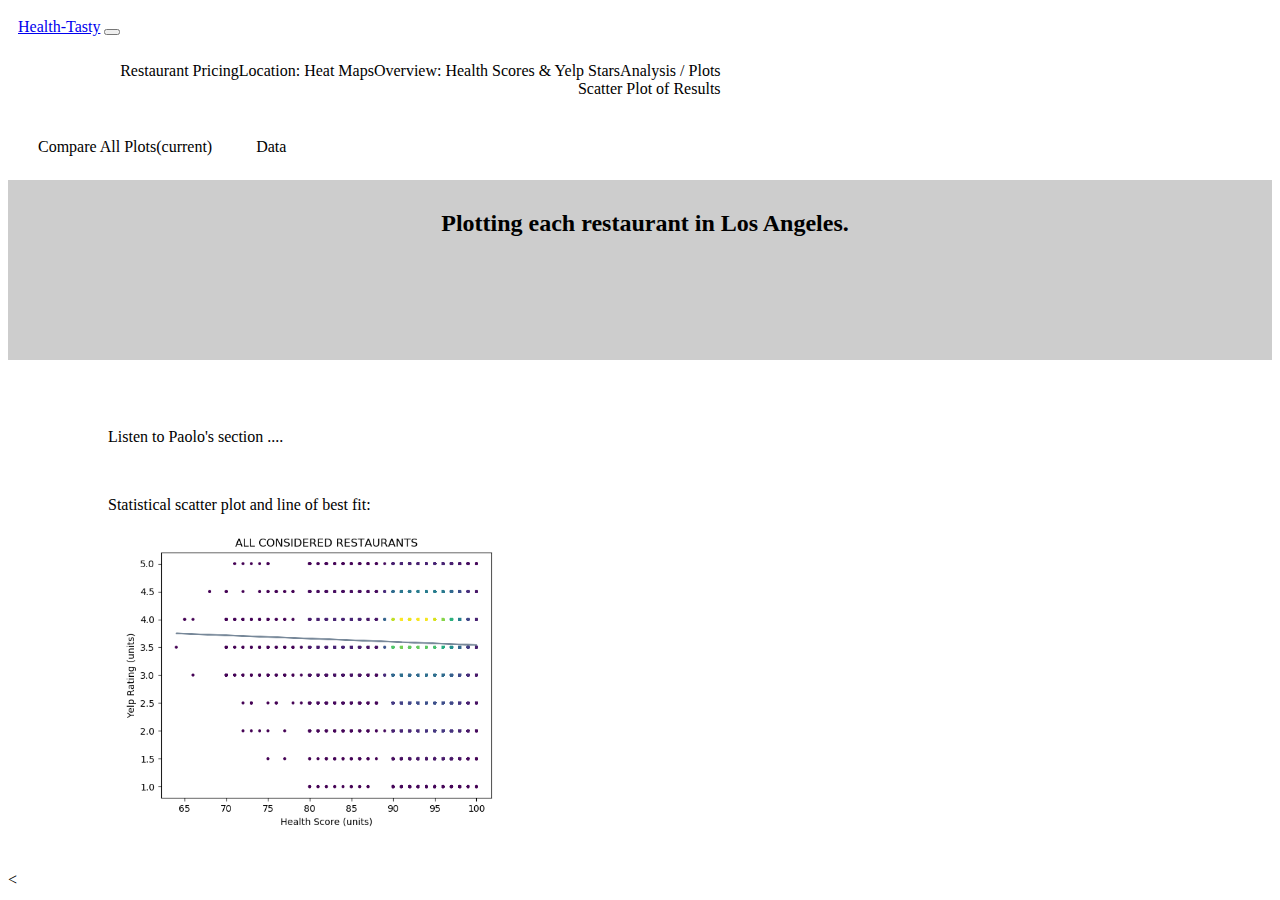
<file: scatter_plot.html>
<!DOCTYPE HTML>
<HTML lang="en">

<HTML>
<HEAD>
	<meta charset="utf-8">
	<title>Scatter plot that compares Health Inspection Grades/Scores to Yelp Stars in Los Angeles</title>
	<!--bootstrap link-->
	<link rel="stylesheet" href="https://stackpath.bootstrapcdn.com/bootstrap/4.1.3/css/bootstrap.min.css" integrity="sha384-MCw98/SFnGE8fJT3GXwEOngsV7Zt27NXFoaoApmYm81iuXoPkFOJwJ8ERdknLPMO" crossorigin="anonymous">
	<link rel="stylesheet" href="style.css">

</HEAD>
<BODY>
	<!--Header/Navigation Bar-->
	<div class="menu">
		<nav class="navbar navbar-expand-lg navbar-light bg-light">
			<a class="navbar-brand" href="index.html">Health-Tasty</a>
			<button class="navbar-toggler" type="button" data-toggle="collapse" data-target="#navbarSupportedContent" aria-controls="navbarSupportedContent" aria-expanded="false" aria-label="Toggle navigation">
				<span class="navbar-toggler-icon"></span>
			</button>
		
		<!--Dropdown nav item-->
		<div class="collapse navbar-collapse" id="navbarSupportedContent">
		  	<ul class="navbar-nav mr-auto">
		  		<li class="nav-item dropdown">
		  			<a class="nav-link dropdown-toggle" href="#" id="navbarDropdown" role="button" data-toggle="dropdown" aria-haspopup="true" aria-expanded="false">Analysis / Plots</a>
		        <div class="dropdown-menu" aria-labelledby="navbarDropdown">
		          <a class="dropdown-item" href="health_scores_yelp_stars">Overview: Health Scores & Yelp Stars</a>
		          <a class="dropdown-item" href="heat_maps.html">Location: Heat Maps</a>
		          <!--<div class="dropdown-divider"></div>-->
		          <a class="dropdown-item" href="pricing.html">Restaurant Pricing</a>
		          <a class="dropdown-item" href="scatter_plot.html">Scatter Plot of Results</a>
		        </div>
		    	</li>
		    </ul>
		</div>
		<!--Bootstrap scripts to ensure the dropdown works-->
	 	<script src="https://code.jquery.com/jquery-3.3.1.slim.min.js" integrity="sha384-q8i/X+965DzO0rT7abK41JStQIAqVgRVzpbzo5smXKp4YfRvH+8abtTE1Pi6jizo" crossorigin="anonymous"></script>
		<script src="https://cdnjs.cloudflare.com/ajax/libs/popper.js/1.14.3/umd/popper.min.js" integrity="sha384-ZMP7rVo3mIykV+2+9J3UJ46jBk0WLaUAdn689aCwoqbBJiSnjAK/l8WvCWPIPm49" crossorigin="anonymous"></script>
		<script src="https://stackpath.bootstrapcdn.com/bootstrap/4.1.3/js/bootstrap.min.js" integrity="sha384-ChfqqxuZUCnJSK3+MXmPNIyE6ZbWh2IMqE241rYiqJxyMiZ6OW/JmZQ5stwEULTy" crossorigin="anonymous"></script>

		<!--Remaining nav items-->
		<li class="nav-item active">
		    <a class="nav-link" href="compare.html">Compare All Plots<span class="sr-only">(current)</span></a>
		</li>
		<li class="nav-item">
			<a class="nav-link" href="data.html">Data</a>
		</li>
	</div>
	</nav>

	<!--Body Copy-->
	<header class = "header">
		<H2>Plotting each restaurant in Los Angeles.</H2>
	</header>
	<BR>
	<MAIN>
		<section class = "posts">
			<article class = "post">
				<P>Listen to Paolo's section ....
				</P>
				<BR>

				<P>Statistical scatter plot and line of best fit:<BR>  
				<img width="40%" src = "img/scatter_and_lineofbestfit.png" alt="Scatter plot with line of best fit">
				</P><BR>

			</article>
		</section>

	</MAIN>
 	</div>

<</BODY>
</HTML>
</file>
<file: style.css>
/* Giving the body the specified background color, adding font sizes for the h1 and h3 elements we'll be using */
body {
  background: #ffffff;
}

h1 {
  font-size: 50px;
}

h3 {
  font-size: 30px;
}

/* Giving our navbar some padding and a background color */
.navbar {
  padding: 10px;
  background: #ffffff;
}

.dropdown-menu-right {
  float: right;
}

/* Making our navbar li's inline-block elements this makes it so we can have multiple on the same line. Floats could have been used too */
.navbar li {
  display: inline-block;
  padding: 10px;
  margin-right: 10px;
  margin-left: 10px;
  cursor: pointer;
  background: #fff;
  border-radius: 3px;
}

/* Getting rid of the default link styles here */
.navbar li a {
  color: #000;
  text-decoration: none;
}

/* placing the menu to the far right */
.menu li a {
  color: #000;
  text-decoration: none;
  float: right;
}


/* Styling the header, giving it a height, a background color, and some top padding */
.header {
  height: 150px;
  padding-top: 20px;
  padding-right: 10px;
  padding-bottom: 10px;
  padding-left: 20px;
  background: #cdcdcd;
}

/* Centering our h1 tag inside our header, giving it a little padding, removing its margin */
.header h1 {
  padding-top: 10px;
  padding-right: 10px;
  padding-bottom: 10px;
  padding-left: 10px;
  margin: 0;
  color: #000;
  text-align: center;
}

.header h2 {
  padding: 10px;
  margin: 0;
  color: #000;
  text-align: center;
}

/* Giving the .post element margin on 3 sides */
.post {
  margin-top: 50px;
  margin-right: 100px;
  margin-left: 100px;
}
</file>
